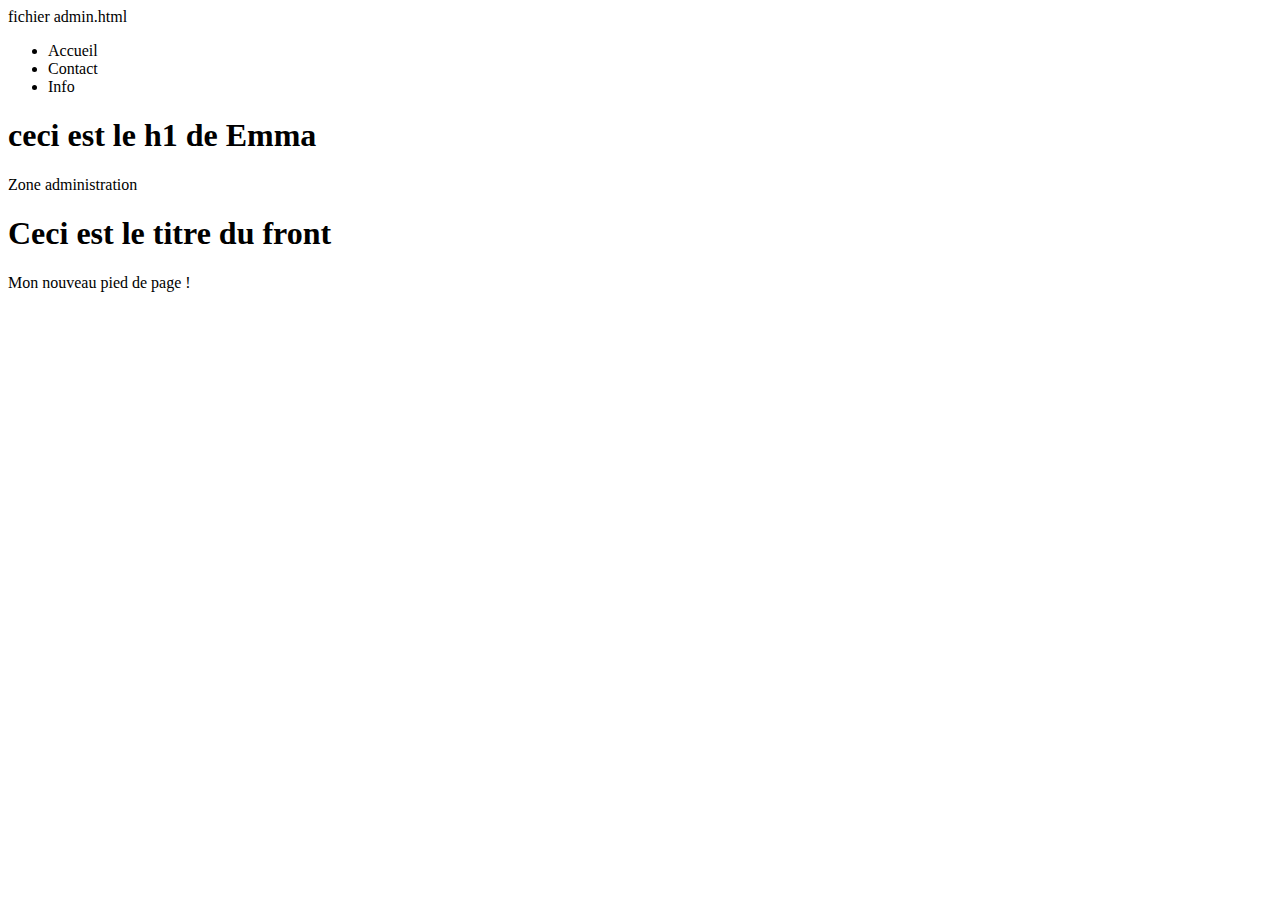
<file: admin.html>
fichier admin.html 

<!DOCTYPE html>
<html lang="en">
<head>
   <meta charset="UTF-8">
   <meta http-equiv="X-UA-Compatible" content="IE=edge">
   <meta name="viewport" content="width=device-width, initial-scale=1.0">
   <title>Document</title>
</head>
<body>
   <header> 
        <div class="nav">
            <ul>
                <li>Accueil</li>
                <li>Contact</li>
                <li>Info</li>
            </ul>
        </div>
    </header>
   <article>
    <h1>ceci est le h1 de Emma</h1>
       Zone administration
   </article>
   <h1>Ceci est le titre du front</h1>
   <footer>
       Mon nouveau pied de page !
   </footer>
</body>
</html>
</file>
